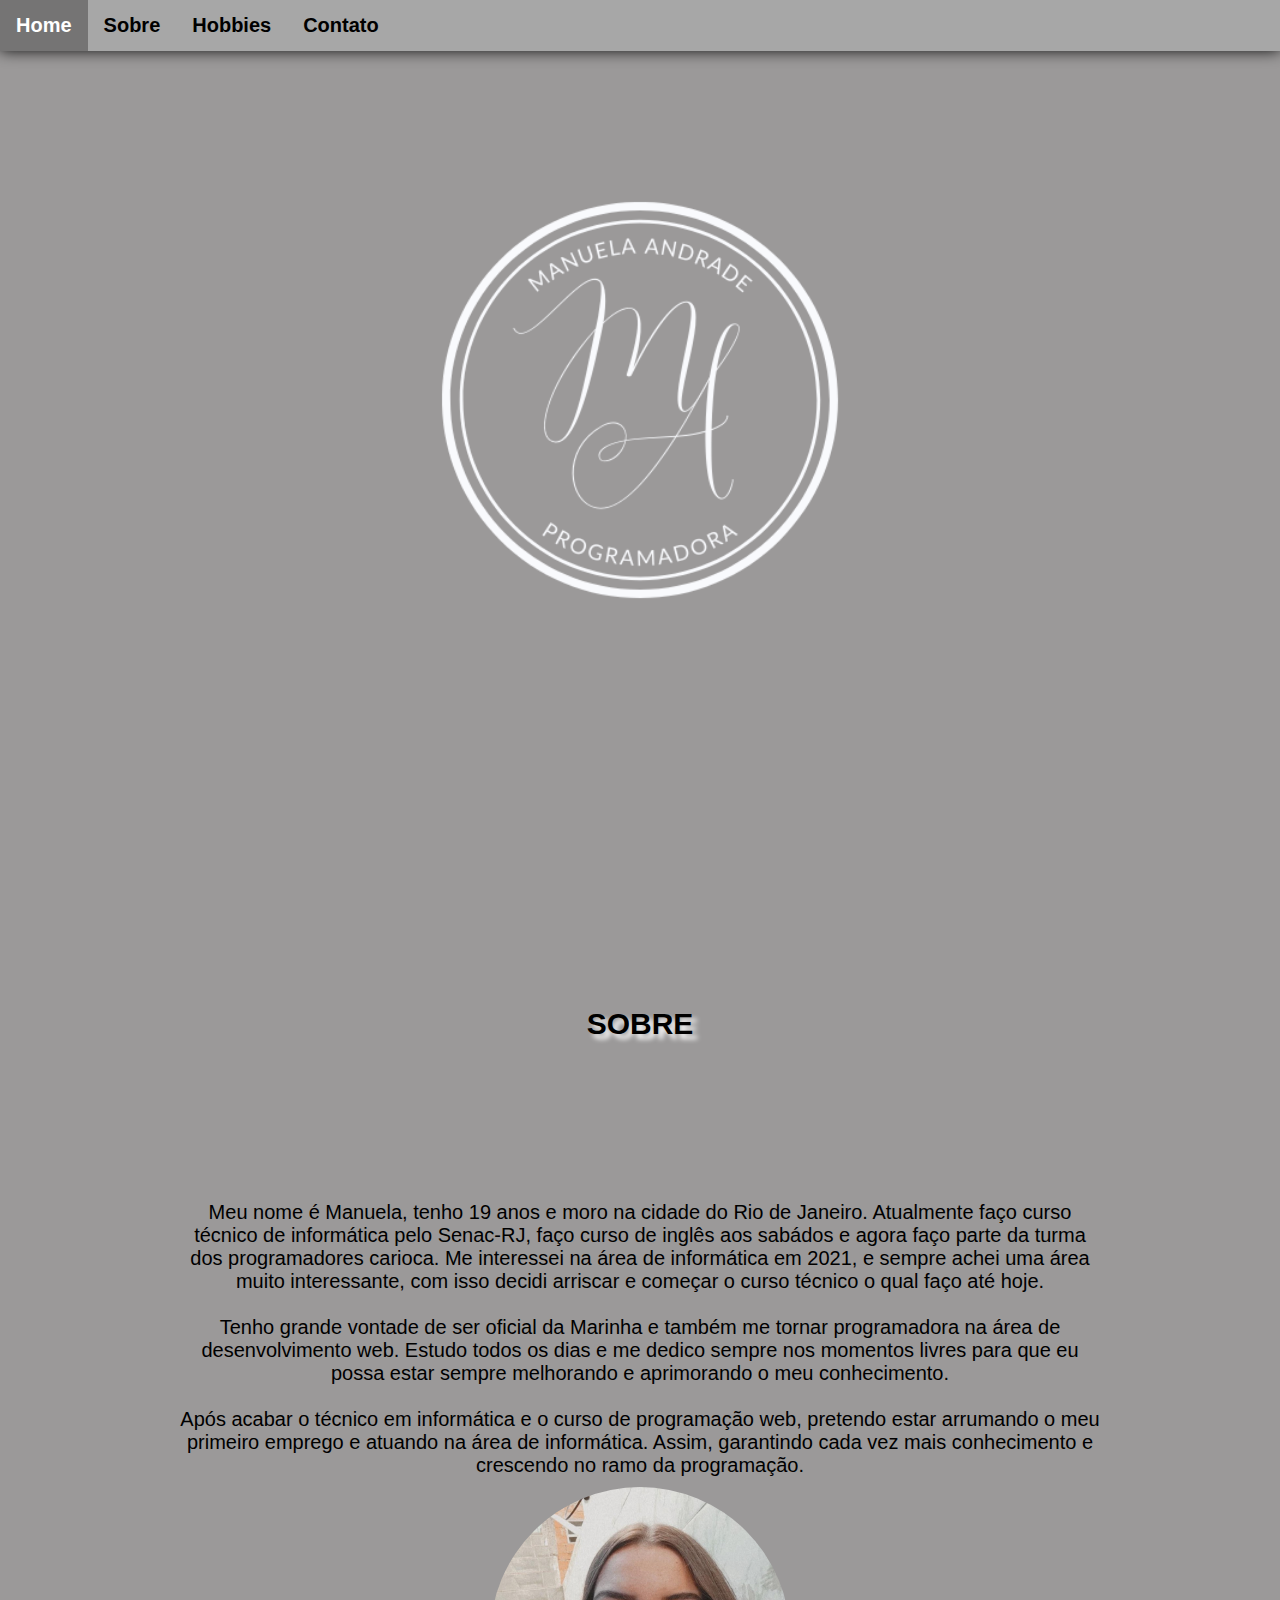
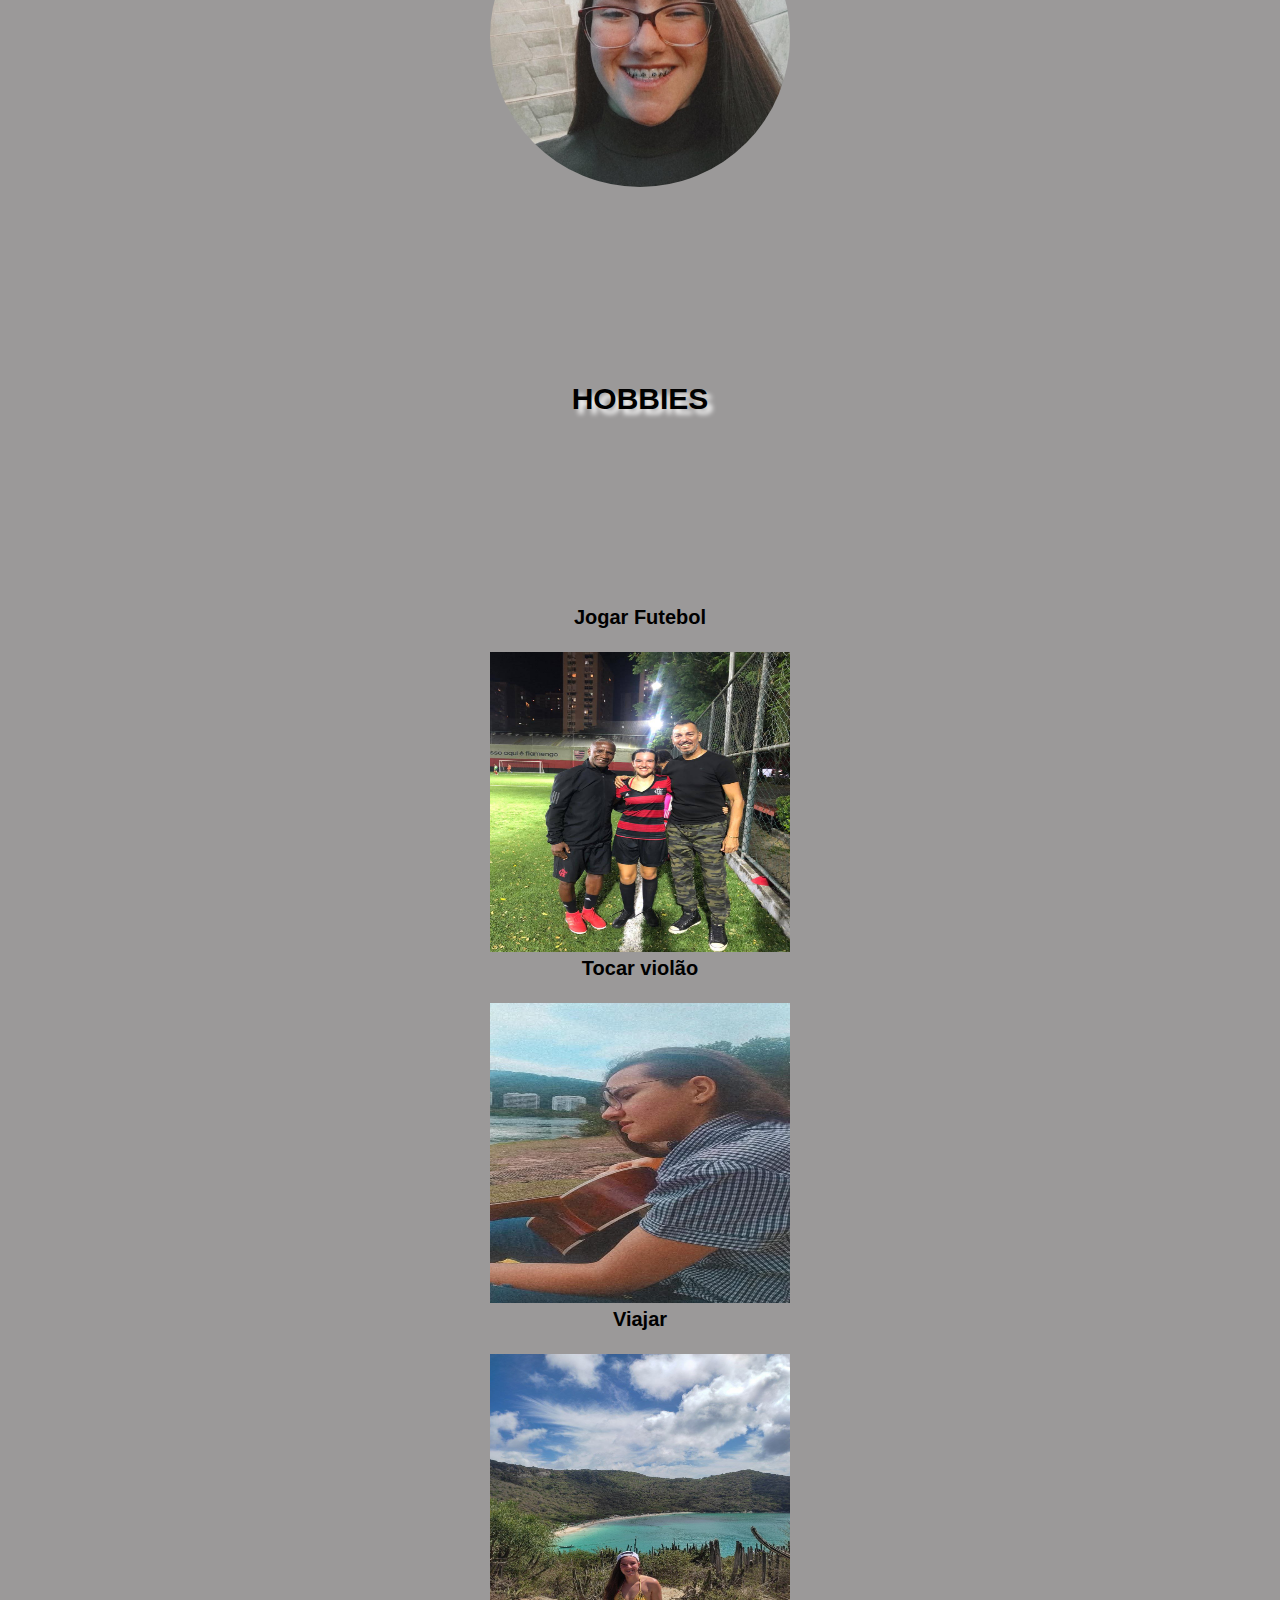
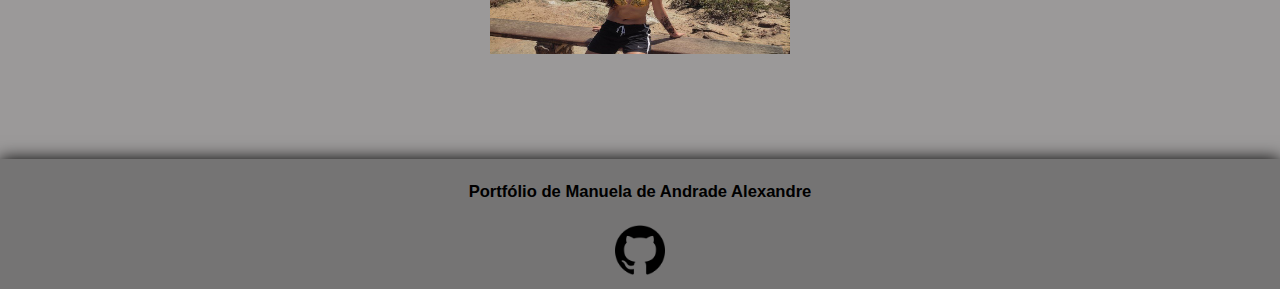
<file: index.html>
<!DOCTYPE html>
<html lang="pt-br">

<head>
    <meta charset="UTF-8">
    <meta http-equiv="X-UA-Compatible" content="IE=edge">
    <meta name="viewport" content="width=device-width, initial-scale=1.0">
    <link rel="stylesheet" href="assets/css/style.css">
    <link rel="icon" type="image/x-icon" href="assets/img/m.png">
    <title>Portfólio Manuela de Andrade</title>
</head>

<body>
    <div class="container">
        <!--Criando o Menu da Pág-->
        <header class="header">
            <nav class="bar">
                <ul>
                    <li><a href="#home"><b>Home</b></a></li>
                    <li><a href="#sobre"><b>Sobre</b></a></li>
                    <li><a href="#hobbies"><b>Hobbies</b></a></li>
                    <li><a href="#contato"><b>Contato</b></a></li>
                </ul>
            </nav>
        </header>
        <!--Colocando minha foto no meio da tela-->
        <section id="home"></section>
        <div class="fundo">
            <img src="assets/img/Manuela andrade.png" class="img-radius" width="600px" height="600px" />
        </div>
        <!--Criando divisões -->
        <div class="row">
            <main>
                <br>
                <section id="sobre" class="section"><b>SOBRE</b> </section>
                <section class="section">
                    <div class="col">
                        <p>Meu nome é Manuela, tenho 19 anos e moro na cidade do Rio de Janeiro. Atualmente faço curso
                            técnico
                            de
                            informática pelo Senac-RJ, faço curso de inglês aos sabádos e agora faço parte da turma dos
                            programadores carioca. Me interessei na área de informática em 2021, e sempre achei uma área
                            muito
                            interessante, com isso decidi arriscar e começar o curso técnico o qual faço até hoje.</p>
                        <br>
                        <p>Tenho grande vontade de ser oficial da Marinha e também me tornar programadora na área de
                            desenvolvimento web. Estudo todos os dias e me dedico sempre nos momentos livres para que eu
                            possa
                            estar
                            sempre melhorando e aprimorando o meu conhecimento.</p>
                        <br>
                        <p>
                            Após acabar o técnico em informática e o curso de programação web, pretendo estar arrumando
                            o
                            meu
                            primeiro emprego e atuando na área de informática. Assim, garantindo cada vez mais
                            conhecimento
                            e
                            crescendo no ramo da programação.</p>
                    </div>
                    <div class="col">
                        <img src="assets/img/foto.jpg" class="img2" alt="Imagem" width="300px" height="300px">
                    </div>
                </section>
                <br>
            </main>
        </div>
        <div class="row">
            <section id="hobbies" class="section"><b>HOBBIES</b></section>
            <section class="section">
                <div class="img">
                    <h4>Jogar Futebol</h4><br>
                    <img src="assets/img/foto2.jpg" alt="Jogar Futebol" width="300px" height="300px">
                </div>
                <div class="img">
                    <h4>Tocar violão</h4><br>
                    <img src="assets/img/foto3.jpeg " alt="Tocar Violão" width="300px" height="300px">
                </div>
                <div class="img">
                    <h4>Viajar</h4><br>
                    <img src="assets/img/foto4.jpeg" alt="Viajar" width="300px" height="300px">
                </div>
            </section>
            <br>
        </div>

        <!--Criando uma janela com o Formulario de Contato-->
        <div id="contato" class="modal">
            <a href="#Fechar" title="Fechar" class="fechar">
                X
            </a>
            <h2>Formulário de Contato</h2>
            <form name="contato" method="POST">
                <span><b> Nome:</b></span>
                <input name="nome" placeholder="Digite seu nome" type="text">
                <br>
                <span><b> Email:</b></span>
                <input name="email" placeholder="Digite seu Email" type="text">
                <br>
                <span><b> Celular:</b></span>
                <input name="celular" placeholder="(XX) (XXXXX-XXXX)" type="text">
                <br>
                <span><b>Assunto:</b></span>
                <textarea rows="3" cols="27" placeholder="Digite sua mensagem.">
        </textarea></br>
                <button name="enviar" type="button">Enviar
                </button>
                <button name="limpar" type="reset">Limpar
                </button>
        </div>

        <!--Criando o rodapé da página-->
        <div class="rodape">
            <footer>
                <br>
                <h5>Portfólio de Manuela de Andrade Alexandre</h5>
                <br>
                <a href="https://github.com/manuandrade-crf">
                    <img src="assets/img/github.png" width="50px" height="50px">
                </a>
            </footer>
        </div>
    </div>
</body>


</html>
</file>
<file: assets/css/style.css>
* {
    padding: 0%;
    margin: 0%;
}

html {
    scroll-behavior: smooth;
}

html:target {
    scroll-margin-top: .10em;
}

.header {
    position: fixed;
    width: 100%;
    height: 50px;
    box-shadow: 0 0 1rem;

}

.fundo {
    background-image: url(https://1.bp.blogspot.com/-jCv-yD0JRtY/UOs_kcdeXNI/AAAAAAAAUTM/GamAAi-9dpk/w1200-h630-p-k-no-nu/Wood-1.jpg);
    margin: 0 auto;
    background-repeat: no-repeat;
    display: block;
    background-size: cover;
    width: 100%;
    height: 100%;
}

.section {
    padding: 80px;
}

.col {
    float: left;
    width: 50.00%;
}
@media screen and (max-width: 500px) {
    .section {
        padding: 50px;
    }
}

body {
    background-color: #9b9999;
    margin: 0 auto;
    background-repeat: no-repeat;
    display: block;
    background-size: cover;
    text-align: center;
}

ul {
    list-style-type: none;
    display: block;
    margin: 0;
    padding: 0;
    overflow: hidden;
    background-color: #a7a7a7;
}

li {
    float: left;
    display: inline;

}

li a {
    display: block;
    text-align: center;
    color: black;
    font-family: Arial, Helvetica, sans-serif;
    font-size: 20px;
    padding: 14px 16px;
    text-decoration: none;


}

li a:hover {
    background-color: rgb(117, 116, 116);
    color: white;

}

.img-radius {
    border-radius: 100%;
    padding: 100px;
}

@media screen and (max-width: 700px) {
    .img-radius {
        width: 300px;
        height: 300px;
        padding: 100px;
    }
}

.row {
    margin: 100px;
    font-family: Arial, Helvetica, sans-serif;
    font-size: 20px;
}

.img {
    float: left;
    width: 33.33%;
    font-family: Arial, Helvetica, sans-serif;
    font-size: 20px;
}

@media screen and (max-width: 1300px) {
    .img {
        float: left;
        width: 100%;

    }
}

.img2 {
    padding: 10px;
    border-radius: 100%;
}

.row::after {
    content: "";
    clear: both;
    display: table;
}

@media screen and (max-width: 1300px) {
    .img2 {
        border-radius: 100%;
        width: 300px;
        height: 300px;

    }

    .col {
        width: 100%;
        float: left;
    }
}

#hobbies {
    color: black;
    margin-top: 100px;
    text-shadow: 5px 5px 5px white;
    margin: 30px;
    font-family: Arial, Helvetica, sans-serif;
    font-size: 30px;
}

#sobre {
    color: black;
    text-shadow: 5px 5px 5px white;
    font-family: Arial, Helvetica, sans-serif;
    font-size: 30px;
}

#contato {
    color: black;
    font-family: Arial, Helvetica, sans-serif;
    font-size: 30px;
}

.rodape {
    background-color: rgb(117, 116, 116);
    font-family: Arial, Helvetica, sans-serif;
    font-size: 20px;
    box-shadow: 0 0 1rem;
    width: 100%;
    height: 130px;
}

@media screen and (max-width: 800px) {
    .rodape {
        float: left;
        width: 150%;

    }
}

form {
    width: 100%;
    margin-top: 200px;
}

input {
    width: 100%;
    padding: 12px 20px;
    margin: 8px 35px;
    box-sizing: border-box;
}

input[type=text] {
    width: 80%;
    padding: 12px 20px;
    margin: 8px 35px;
    box-sizing: border-box;
    border: 2px solid black;
    border-radius: 4px;
}

textarea {
    width: 80%;
    padding: 12px 20px;
    margin: 8px 35px;
    box-sizing: border-box;
    border: 2px solid black;
    border-radius: 4px;
}


button {
    background-color: white;
    border: none;
    color: black;
    padding: 16px 32px;
    text-align: center;
    text-decoration: none;
    display: inline-block;
    font-size: 16px;
    margin: 5px 2px;
    transition-duration: 0.4s;
    cursor: pointer;
}

button:hover {
    background-color: #555555;
    color: white;
}

.modal {
    position: fixed;
    top: 0;
    right: 0;
    bottom: 0;
    left: 0;
    font-family: Arial, Helvetica, sans-serif;
    background: rgb(148, 147, 147);
    z-index: 99999;
    opacity: 0;
    -webkit-transition: opacity 400ms ease-in;
    -moz-transition: opacity 400ms ease-in;
    transition: opacity 400ms ease-in;
    pointer-events: none;
}


.modal:target {
    opacity: 1;
    pointer-events: auto;
}

.modal>div {
    width: 200px;
    position: relative;
    margin: 10% auto;
    padding: 15px 20px;
    background: #fff;
}

.fechar {
    position: absolute;
    width: 40px;
    right: 15px;
    top: 10px;
    text-align: center;
    line-height: 30px;
    margin-top: 5px;
    background: #ff4545;
    border-radius: 50%;
    font-size: 16px;
    color: #8d0000;
}

.modal>h2 {
    margin-top: 50px;
    text-shadow: 5px 5px 5px white;
}
</file>
